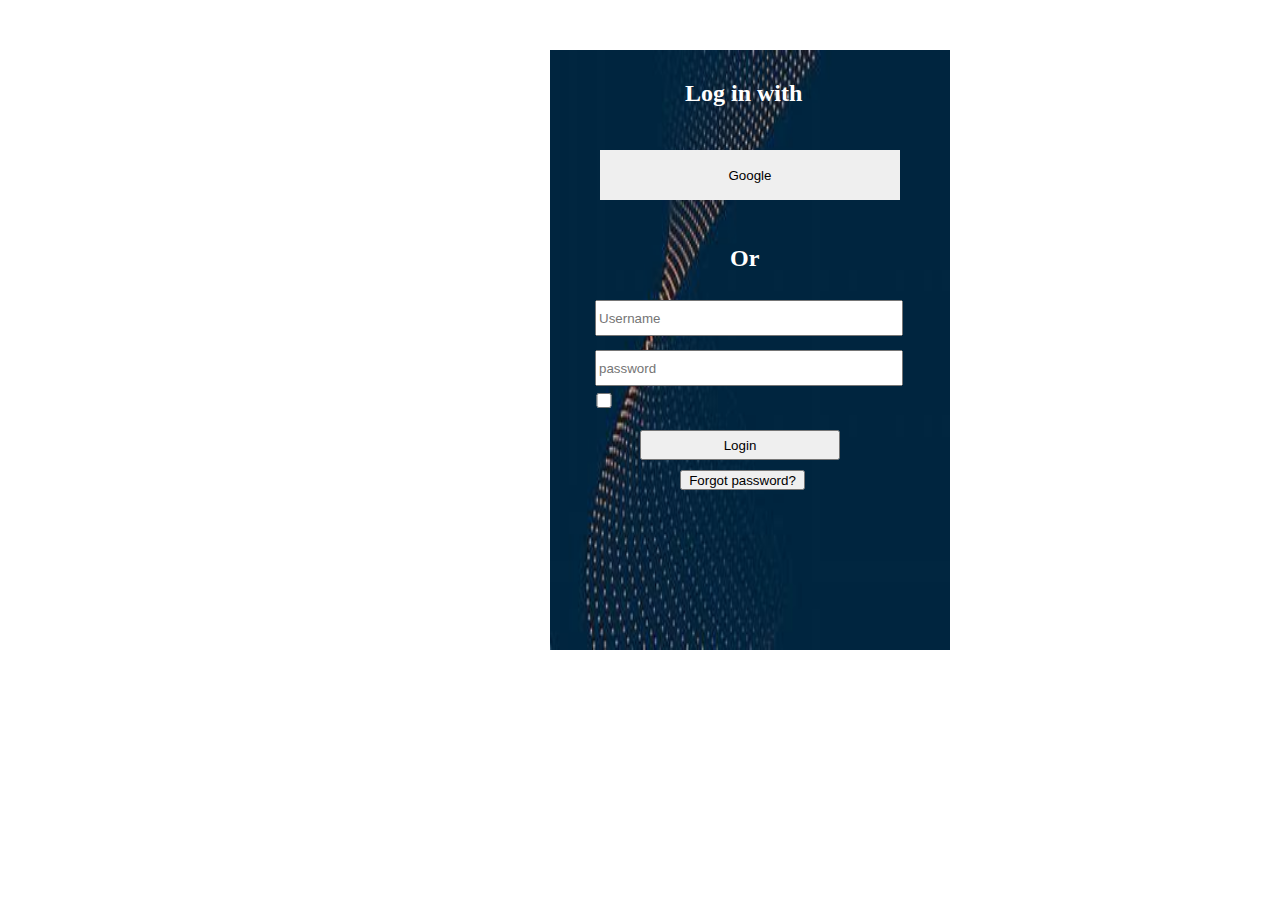
<file: index.html>
<!DOCTYPE html>
<html>
    <head>
        <meta charset="UTF-8">
        <meta http-equiv="X-UA-Compatible" content="IE=edge">
        <meta name="viewport" content="width=device-width, intitial-scale=1.0">
        <title>Home page</title>
        <link rel="stylesheet" href="style.css">
    </head>
    <body>
        <img id="img1" src="mainpage background.jpg"/>
        <button onclick="signIn()" id="Google" name="Google">Google
        </button>
        <h2 id="Or">Or</h2>
        <h2 id="with">Log in with</h2>
        <input id="username" name="username" placeholder="Username">
        <input id="password" name="password" placeholder="password">
        <button onclick="Forgot()" id="Forgot" name="Forgot">Forgot password?
        </button>
        <button onclick="Login" id="Login" name="Login">Login</button>
        <input type="checkbox" id="remember_me" name="remember_me" placeholder="remember me">
    </body>
</file>
<file: style.css>
#img1{
    height: 600px;
    width: 400px;

    position: absolute;
    top: 50px;
    left: 550px;
    
}

#Google{
    width: 300px;
    height: 50px;
    border: 100px;

    position: absolute;
    top: 150px;
    left: 600px;
}

#Or{
    width: 50px;
    height: 50px;
    
    position: absolute;
    top: 225px;
    left: 730px;
    color: white;

}

#username{
    width: 300px;
    height: 30px;

    position: absolute;
    top: 300px;
    left: 595px;
}
#password{
    width: 300px;
    height: 30px;

    position: absolute;
    top: 350px;
    left: 595px;
}
#Forgot{
    width: 125px;
    height: 20px;

    position: absolute;
    top: 470px;
    left: 680px;

}

#with{
    width: 200px;
    height: 30px;

    position: absolute;
    top: 60px;
    left: 685px;

    color: white;
}

#Login{
    width: 200px;
    height: 30px;

    position: absolute;
    top: 430px;
    left: 640px;
}

#remember_me{
    width: 200px;
    height: 15px;

    position: absolute;
    top: 390px;
    left: 500px;
}
</file>
